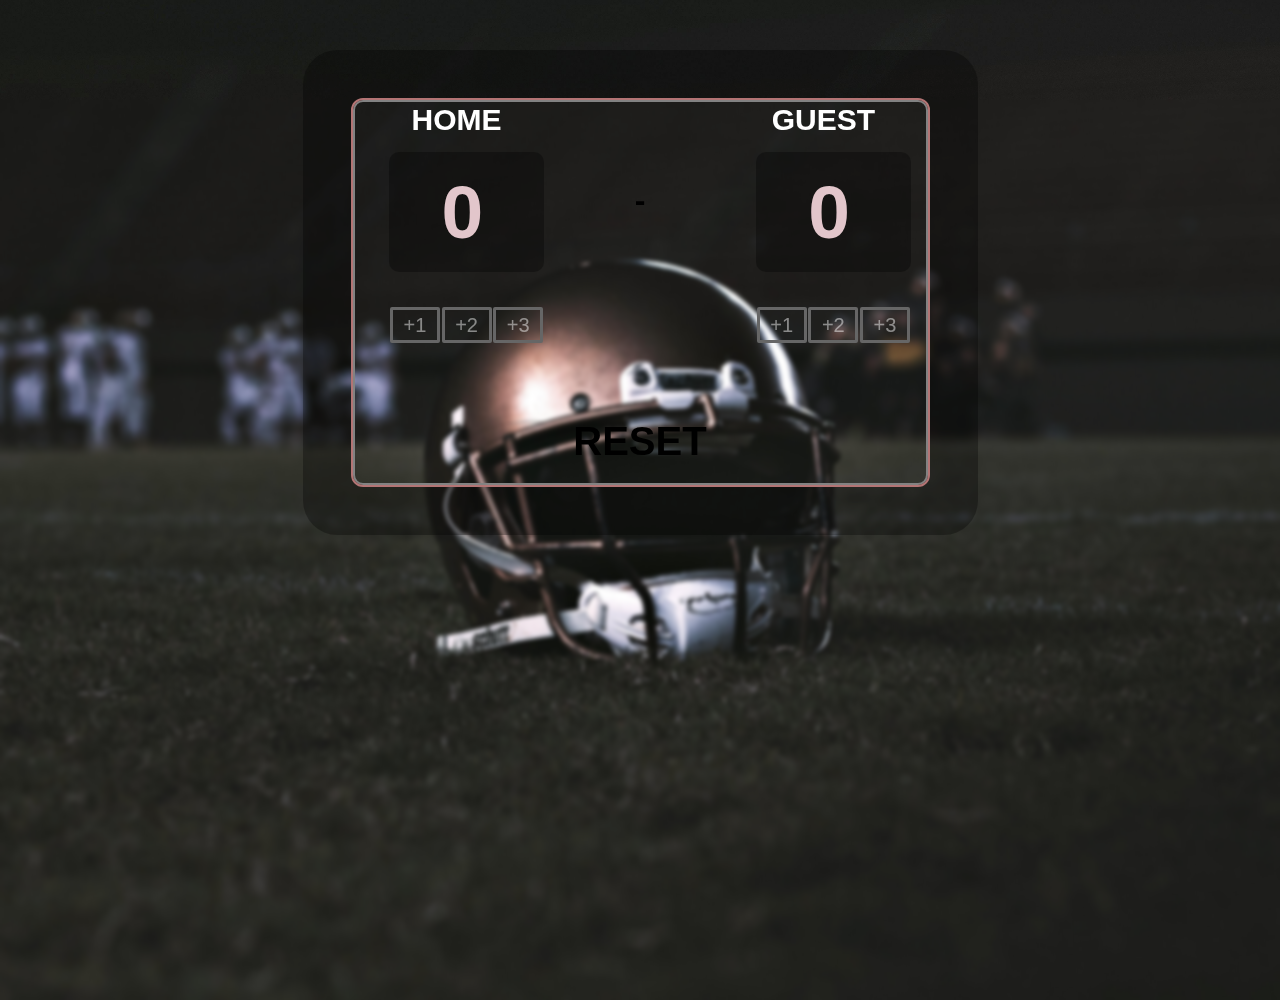
<file: index.html>
<!DOCTYPE html>
<html lang="en">
<head>
    <meta charset="UTF-8">
    <meta name="viewport" content="width=device-width, initial-scale=1.0">
    <title>HOME AND AWAY SCOREBOARD</title>
    <link rel="stylesheet" href="app.css">
</head>
<body>
    <!--container-->
    <div class="container">

        <div class="scoreboard">
            <!--home team-->
            <h3>HOME</h3>

            <div class="score-bg">

                <div class="center-score">

                    <div class="home-score"> 
                        <h2 id="score-id">0</h2> 
                    </div>

                </div>
                
            </div>
            <!--score buttons-->
            <div class="scores">
                <button id="add-one" onclick="addone()">+1</button>
                <button id="add-two" onclick="addtwo()">+2</button>
                <button id="add-three" onclick="addthree()">+3</button>
            </div>
            

        </div>

        <div class="gap">
            <h1>-</h1>
            <p class="reset-btn" id="reset" onclick="reset()" >RESET</p>
            
        </div>
        <div class="scoreboard">
            <!--away team-->

            <h3>GUEST</h3>

            <div class="score-bg">

                <div class="center-score">

                    <div class="guest-score">
                        <h2 id="score-idaway">0</h2>
                    </div>

                </div>
               
                
            </div>
            <!--score buttons-->
            <div class="scores">
                <button id="add-oneaway" onclick="addoneaway()">+1</button>
                <button id="add-twoaway" onclick="addtwoaway()">+2</button>
                <button id="add-threeaway" onclick="addthreeaway()">+3</button>
            </div>

        </div>



    </div>
    
<!--end of container-->


    <script src="main.js"></script>
</body>
</html>
</file>
<file: app.css>
*{
    box-sizing: border-box;
    margin: 0;
    padding: 0;
    scroll-behavior: smooth;
}
body {
    margin: 0;
    padding: 0;
    font-family: Verdana, Geneva, Tahoma, sans-serif;
    background-image: url(saa.jpg);
    height: 100dvh;
    background-size: cover;
    background-position: center;
    overflow: hidden;
    background-repeat: no-repeat;
    backdrop-filter: blur(2px);

}
.scoreboard{
    margin-top: 1px;
}
h3{
    color: #fff;
    text-align: center;
    font-weight: bold;
    font-size: 30px;
    margin-bottom: 15px;
}

.container {
    display: flex;
    justify-content: space-around;
    background: transparent;
    width: 575px;
    height: 385px;
    align-content: center;
    margin: 0 auto;
    border-radius: 10px;
    margin-top:100px;
    border: solid 2px #828282;
    box-shadow: 0 0 0 50px rgba(0, 0, 0, 0.3);    
    outline: 2px solid#b37474;
    transition: box-shadow 0.3s ease;
}
.container:hover {
    box-shadow: 0 0 0 20px rgba(0, 0, 0, 0.5);
}

.score-bg{
    backdrop-filter: blur(2px);
    background: rgba(0, 0, 0, 0.3);
    width: 155px;
    height: 120px;
    padding: 10px;
    margin-bottom: 30px;
    margin-left: 20px;
    justify-content: center;
    align-items: center;
    display: flex;
    border-radius: 10px;

}
.center-score{
    justify-content: center;
    align-items: center;
    margin-left: px;
    font-size: 50px;
}
.home-score{
    color: #e2c6cb;
    width: 50px;
}
.guest-score{
    color:  #e2c6cb;
    width: 50px;
}
.home-score:hover{
    color: #080304;
    transition: .3s ease;
} 
.guest-score:hover{
    color: #080304;
    transition: .2s ease;
}
.scores{
    display: flex;
    width: 155px;
    margin-left: 20px;
    height: 45px;
    justify-content: space-around;
    align-items: center;
}
button{
    background:transparent;
    border:solid #666666;
    border-radius: 2px;
    color: #fdfdfd7a;
    width: 50px;
    line-height: 30px;
    font-size: 20px;
    justify-content: space-around;
    display: flex;
    align-items: center;
    cursor: pointer;
}
button:hover{
    background-color: #b9b9b9;
    color: #1B244A;
    transition: .3s ease-in-out;
    color: #1B244A;
}
.gap{
    margin-top: 80px;
    display: block;
    justify-content: space-between;
    align-items: center;
    text-align: center;

}
.reset-btn{
    margin-top: 200px;
    font-weight: bold;
    font-size: 40px;
    display: flex;
    color: black;
    background: transparent;
   justify-content: flex-end;
    border: none;
    cursor: pointer;
  
    
}
.reset-btn:hover{
    color: red;
    
    
}
</file>
